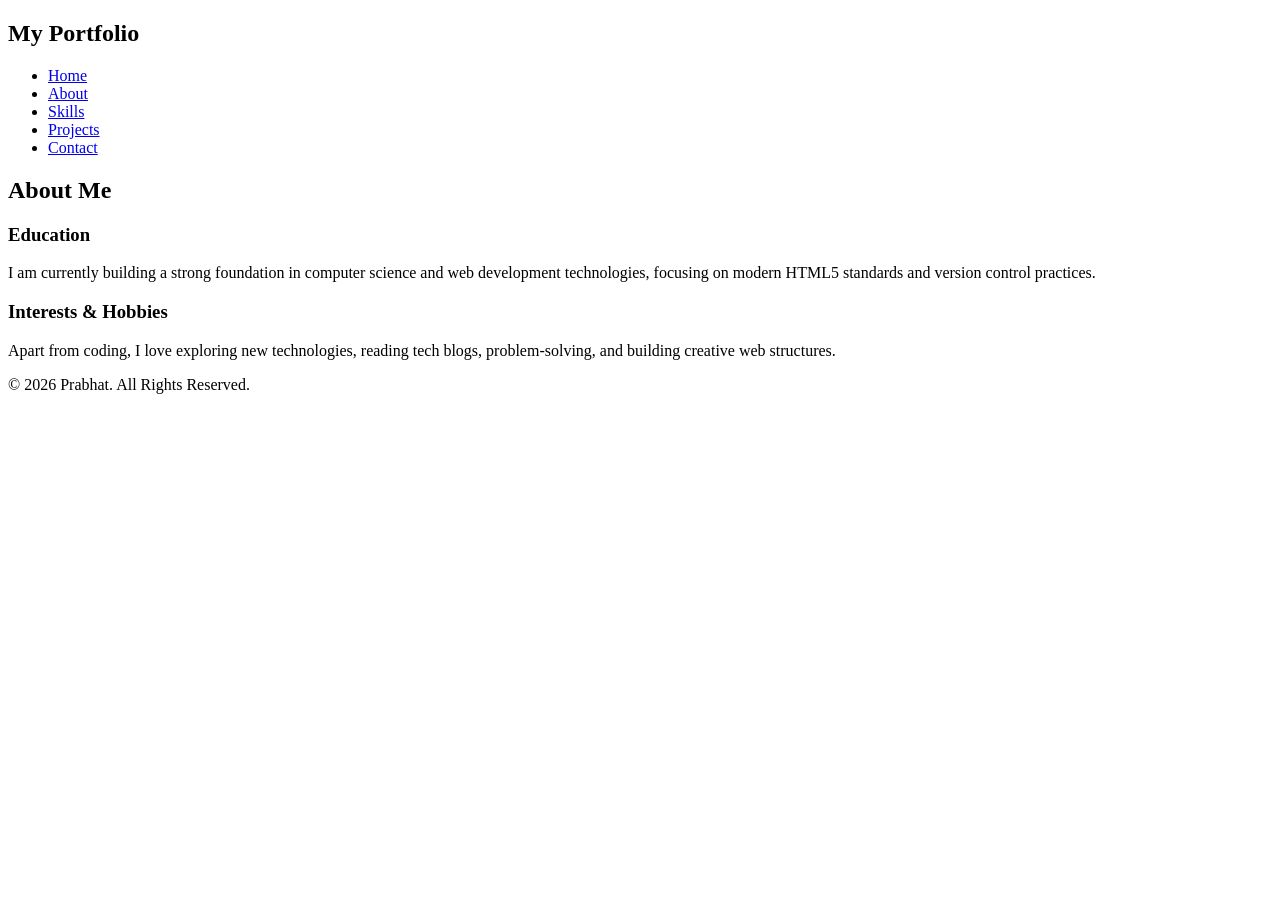
<file: about.html>
<!DOCTYPE html>
<html lang="en">
<head>
    <meta charset="UTF-8">
    <meta name="viewport" content="width=device-width, initial-scale=1.0">
    <title>About Me - Personal Portfolio</title>
</head>
<body>
    <header>
        <nav>
            <h2>My Portfolio</h2>
            <ul>
                <li><a href="index.html">Home</a></li>
                <li><a href="about.html" class="active">About</a></li>
                <li><a href="skills.html">Skills</a></li>
                <li><a href="projects.html">Projects</a></li>
                <li><a href="contact.html">Contact</a></li>
            </ul>
        </nav>
    </header>

    <main>
        <section>
            <h2>About Me</h2>
            <article>
                <h3>Education</h3>
                <p>I am currently building a strong foundation in computer science and web development technologies, focusing on modern HTML5 standards and version control practices.</p>
            </article>
            <article>
                <h3>Interests & Hobbies</h3>
                <p>Apart from coding, I love exploring new technologies, reading tech blogs, problem-solving, and building creative web structures.</p>
            </article>
        </section>
    </main>

    <footer>
        <p>&copy; 2026 Prabhat. All Rights Reserved.</p>
    </footer>
</body>
</html>
</file>
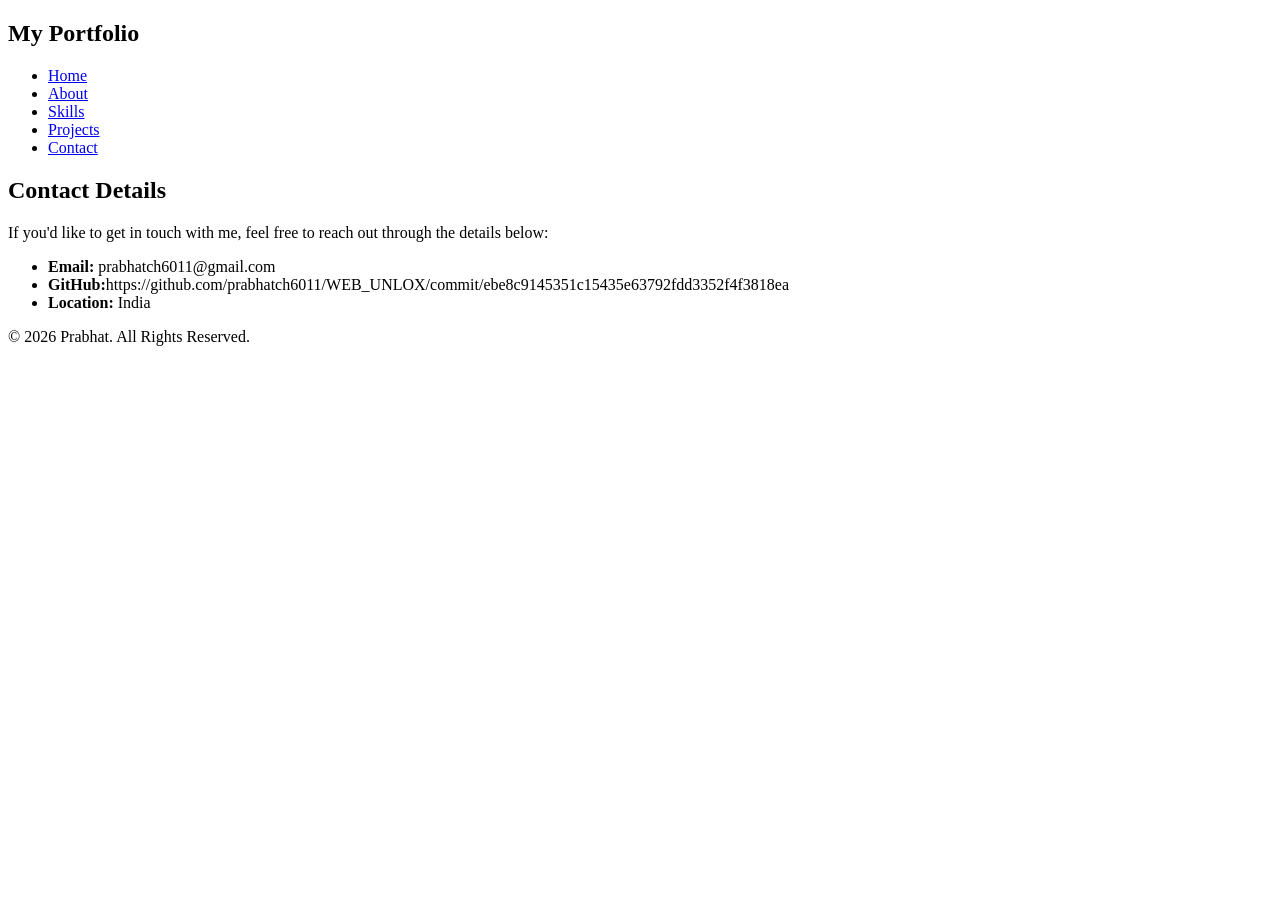
<file: contact.html>
<!DOCTYPE html>
<html lang="en">
<head>
    <meta charset="UTF-8">
    <meta name="viewport" content="width=device-width, initial-scale=1.0">
    <title>Contact - Personal Portfolio</title>
</head>
<body>
    <header>
        <nav>
            <h2>My Portfolio</h2>
            <ul>
                <li><a href="index.html">Home</a></li>
                <li><a href="about.html">About</a></li>
                <li><a href="skills.html">Skills</a></li>
                <li><a href="projects.html">Projects</a></li>
                <li><a href="contact.html" class="active">Contact</a></li>
            </ul>
        </nav>
    </header>

    <main>
        <section>
            <h2>Contact Details</h2>
            <p>If you'd like to get in touch with me, feel free to reach out through the details below:</p>
            <ul>
                <li><strong>Email:</strong> prabhatch6011@gmail.com</li>
                <li><strong>GitHub:</strong>https://github.com/prabhatch6011/WEB_UNLOX/commit/ebe8c9145351c15435e63792fdd3352f4f3818ea</li>
                <li><strong>Location:</strong> India</li>
            </ul>
        </section>
    </main>

    <footer>
        <p>&copy; 2026 Prabhat. All Rights Reserved.</p>
    </footer>
</body>
</html>
</file>
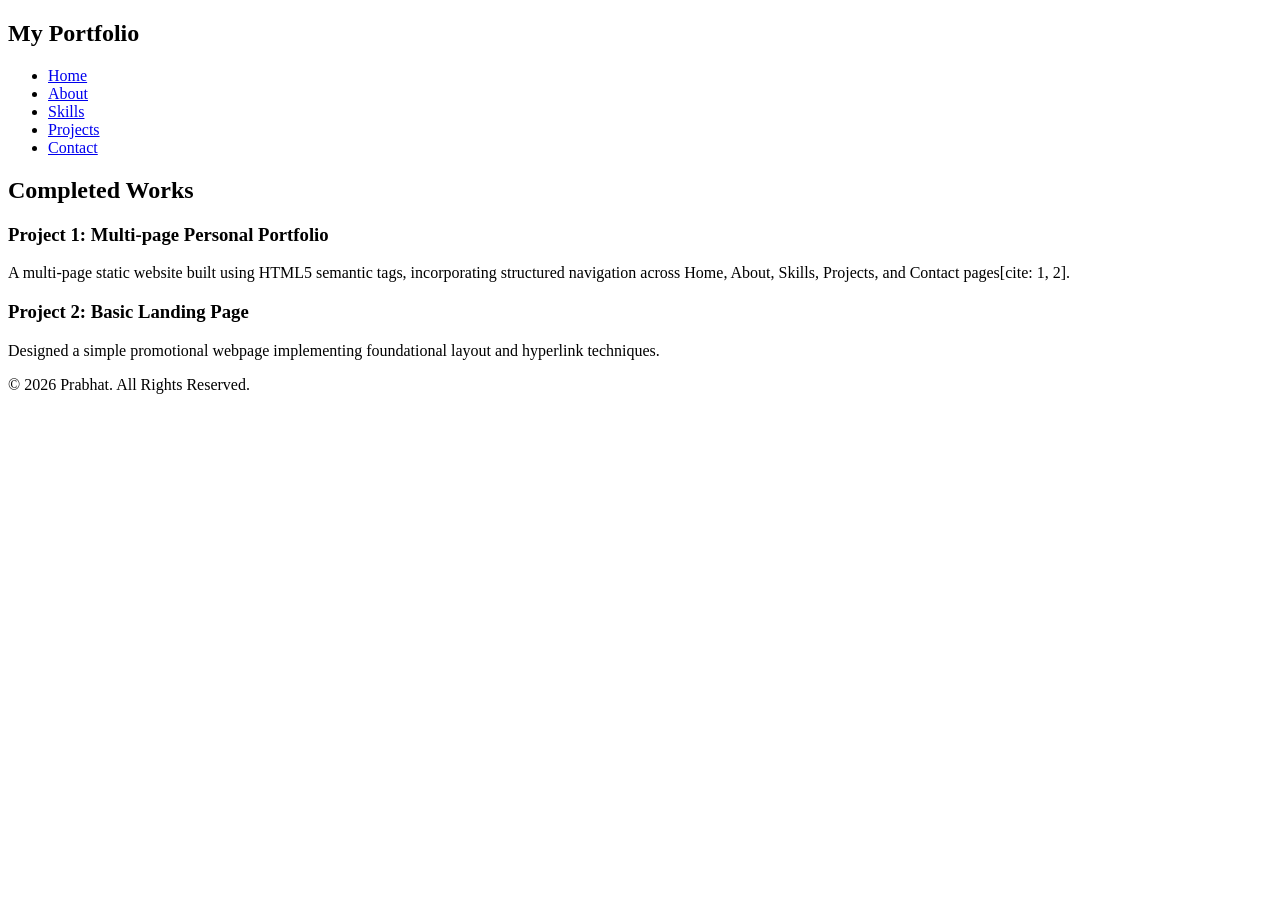
<file: projects.html>
<!DOCTYPE html>
<html lang="en">
<head>
    <meta charset="UTF-8">
    <meta name="viewport" content="width=device-width, initial-scale=1.0">
    <title>Projects - Personal Portfolio</title>
</head>
<body>
    <header>
        <nav>
            <h2>My Portfolio</h2>
            <ul>
                <li><a href="index.html">Home</a></li>
                <li><a href="about.html">About</a></li>
                <li><a href="skills.html">Skills</a></li>
                <li><a href="projects.html" class="active">Projects</a></li>
                <li><a href="contact.html">Contact</a></li>
            </ul>
        </nav>
    </header>

    <main>
        <section>
            <h2>Completed Works</h2>
            <article>
                <h3>Project 1: Multi-page Personal Portfolio</h3>
                <p>A multi-page static website built using HTML5 semantic tags, incorporating structured navigation across Home, About, Skills, Projects, and Contact pages[cite: 1, 2].</p>
            </article>
            <article>
                <h3>Project 2: Basic Landing Page</h3>
                <p>Designed a simple promotional webpage implementing foundational layout and hyperlink techniques.</p>
            </article>
        </section>
    </main>

    <footer>
        <p>&copy; 2026 Prabhat. All Rights Reserved.</p>
    </footer>
</body>
</html>
</file>
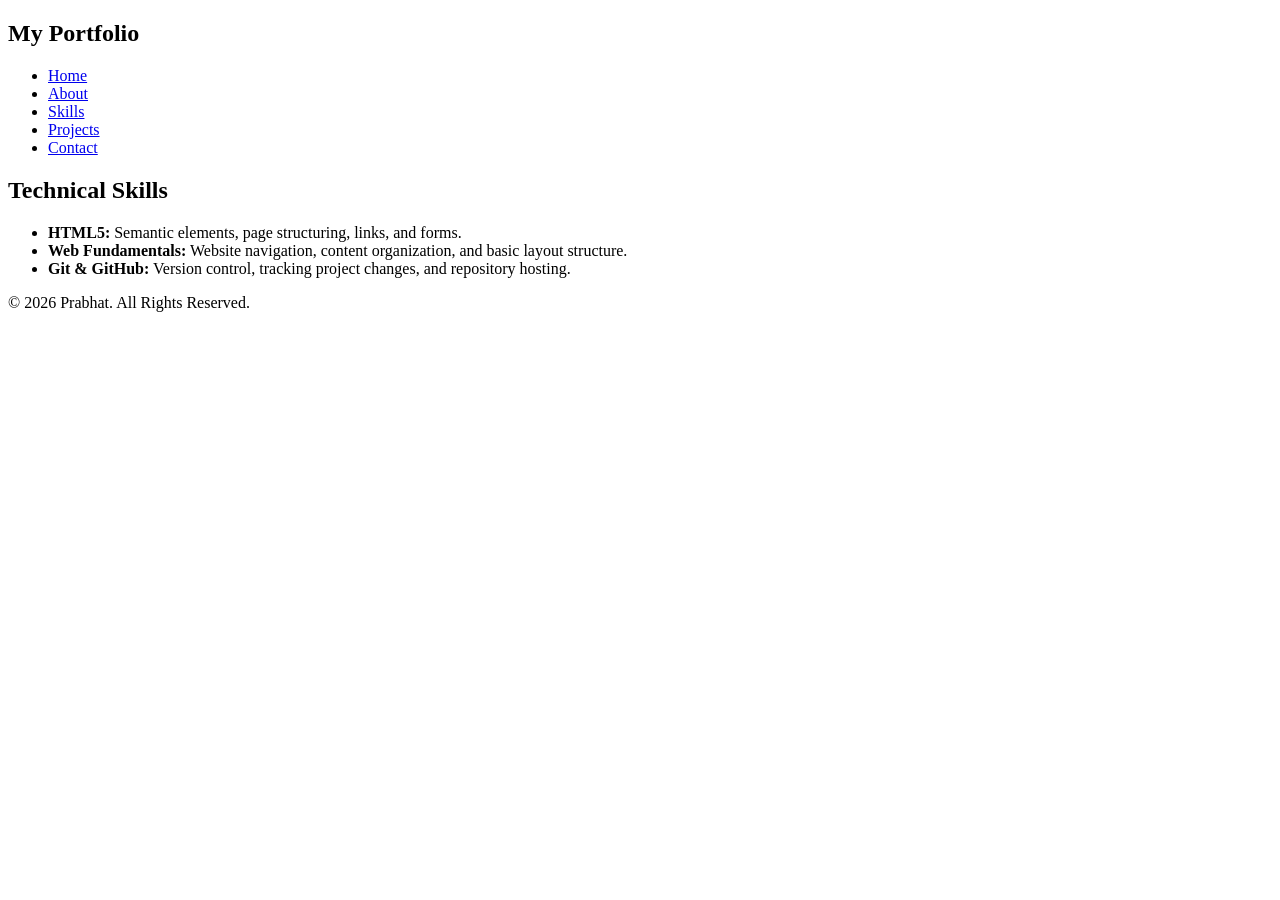
<file: skills.html>
<!DOCTYPE html>
<html lang="en">
<head>
    <meta charset="UTF-8">
    <meta name="viewport" content="width=device-width, initial-scale=1.0">
    <title>Skills - Personal Portfolio</title>
</head>
<body>
    <header>
        <nav>
            <h2>My Portfolio</h2>
            <ul>
                <li><a href="index.html">Home</a></li>
                <li><a href="about.html">About</a></li>
                <li><a href="skills.html" class="active">Skills</a></li>
                <li><a href="projects.html">Projects</a></li>
                <li><a href="contact.html">Contact</a></li>
            </ul>
        </nav>
    </header>

    <main>
        <section>
            <h2>Technical Skills</h2>
            <ul>
                <li><strong>HTML5:</strong> Semantic elements, page structuring, links, and forms.</li>
                <li><strong>Web Fundamentals:</strong> Website navigation, content organization, and basic layout structure.</li>
                <li><strong>Git & GitHub:</strong> Version control, tracking project changes, and repository hosting.</li>
            </ul>
        </section>
    </main>

    <footer>
        <p>&copy; 2026 Prabhat. All Rights Reserved.</p>
    </footer>
</body>
</html>
</file>
